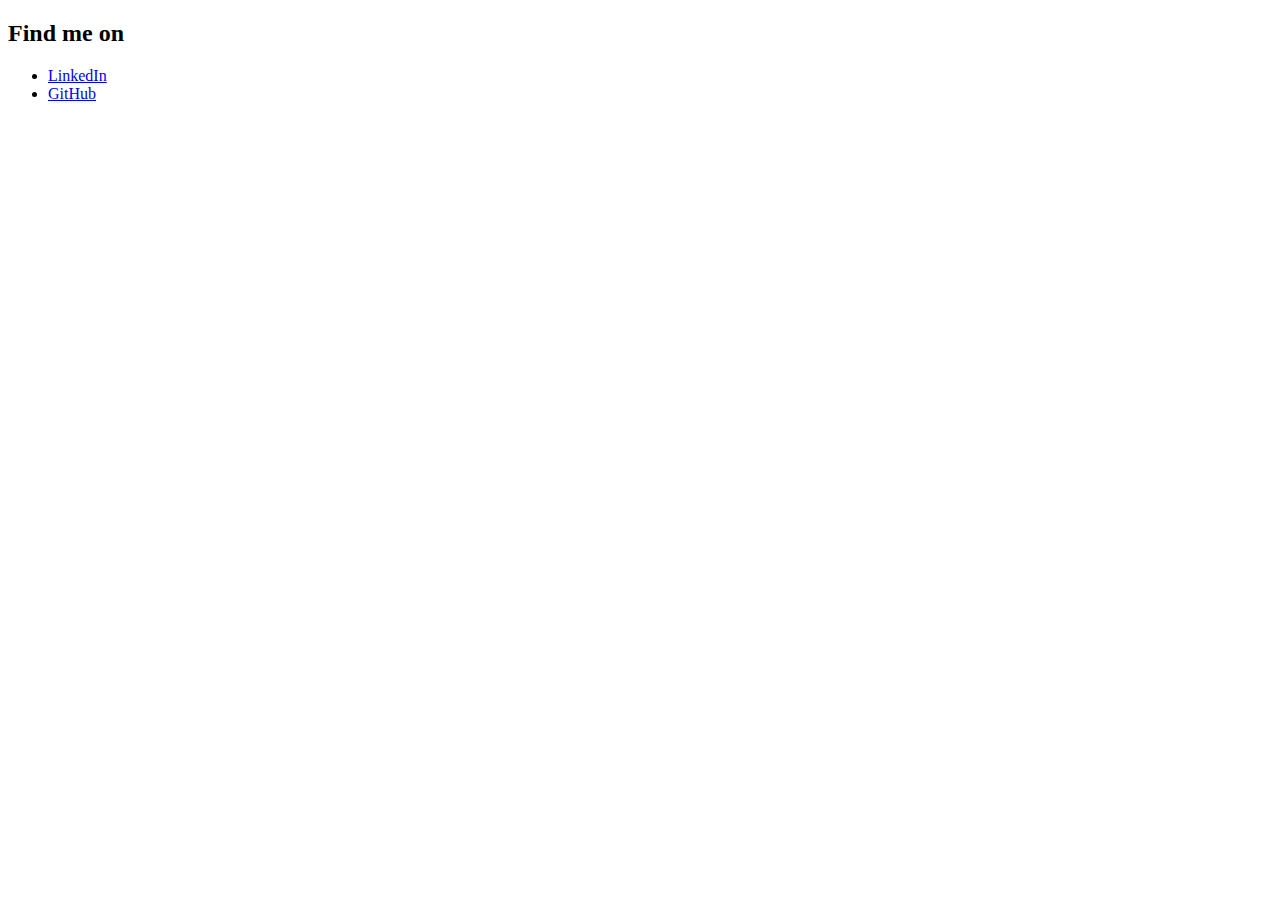
<file: assets/social/links.html>
<!DOCTYPE html>
<html lang="en">

<head>
  <meta charset="UTF-8">
  <meta name="viewport" content="width=device-width, initial-scale=1.0">
  <title>Social Links</title>
</head>

<body>
  <h2>Find me on</h2>
  <ul>
    <li><a href="https://linkedin.com/in/arthur\r\aab3a024a" target="_blank">LinkedIn</a></li>
    <li><a href="https://github.com/miharivoarthur" target="_blank">GitHub</a></li>
    <!-- Add more links as necessary -->
  </ul>
</body>

</html>
</file>
